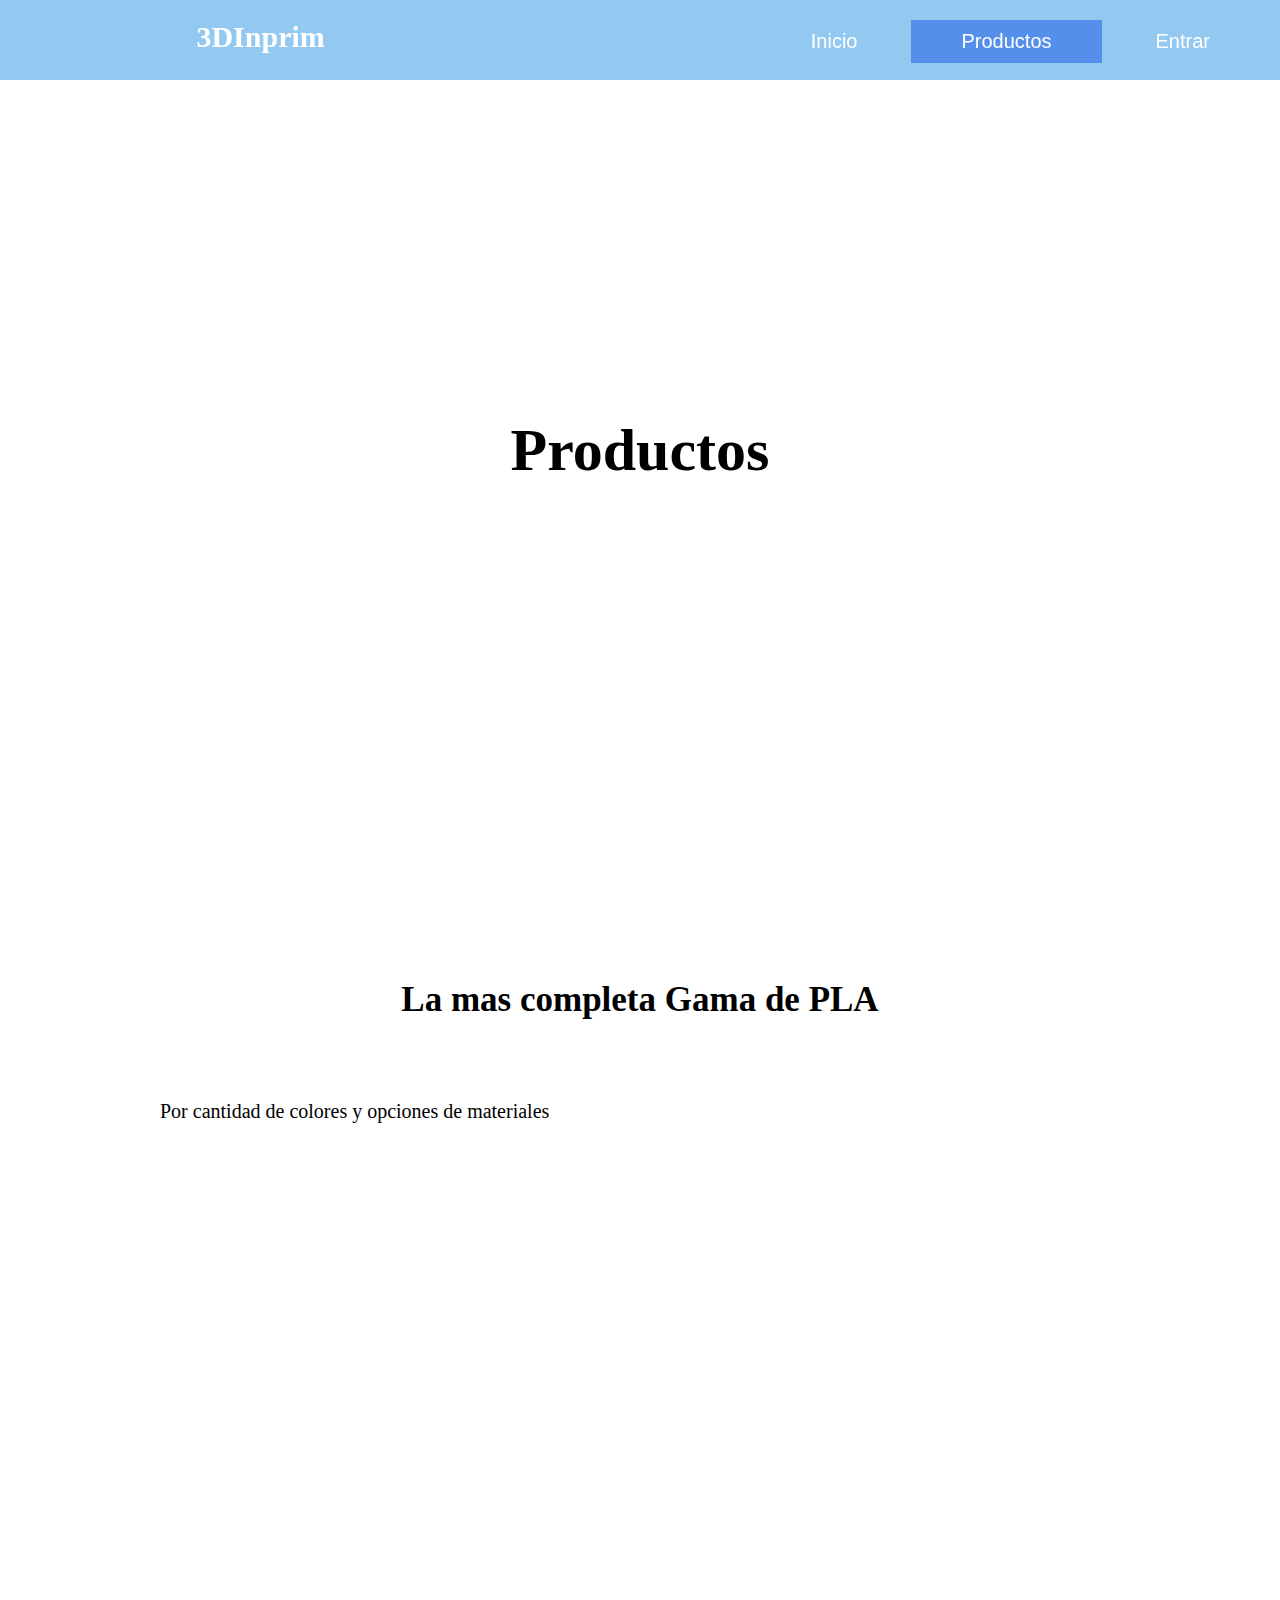
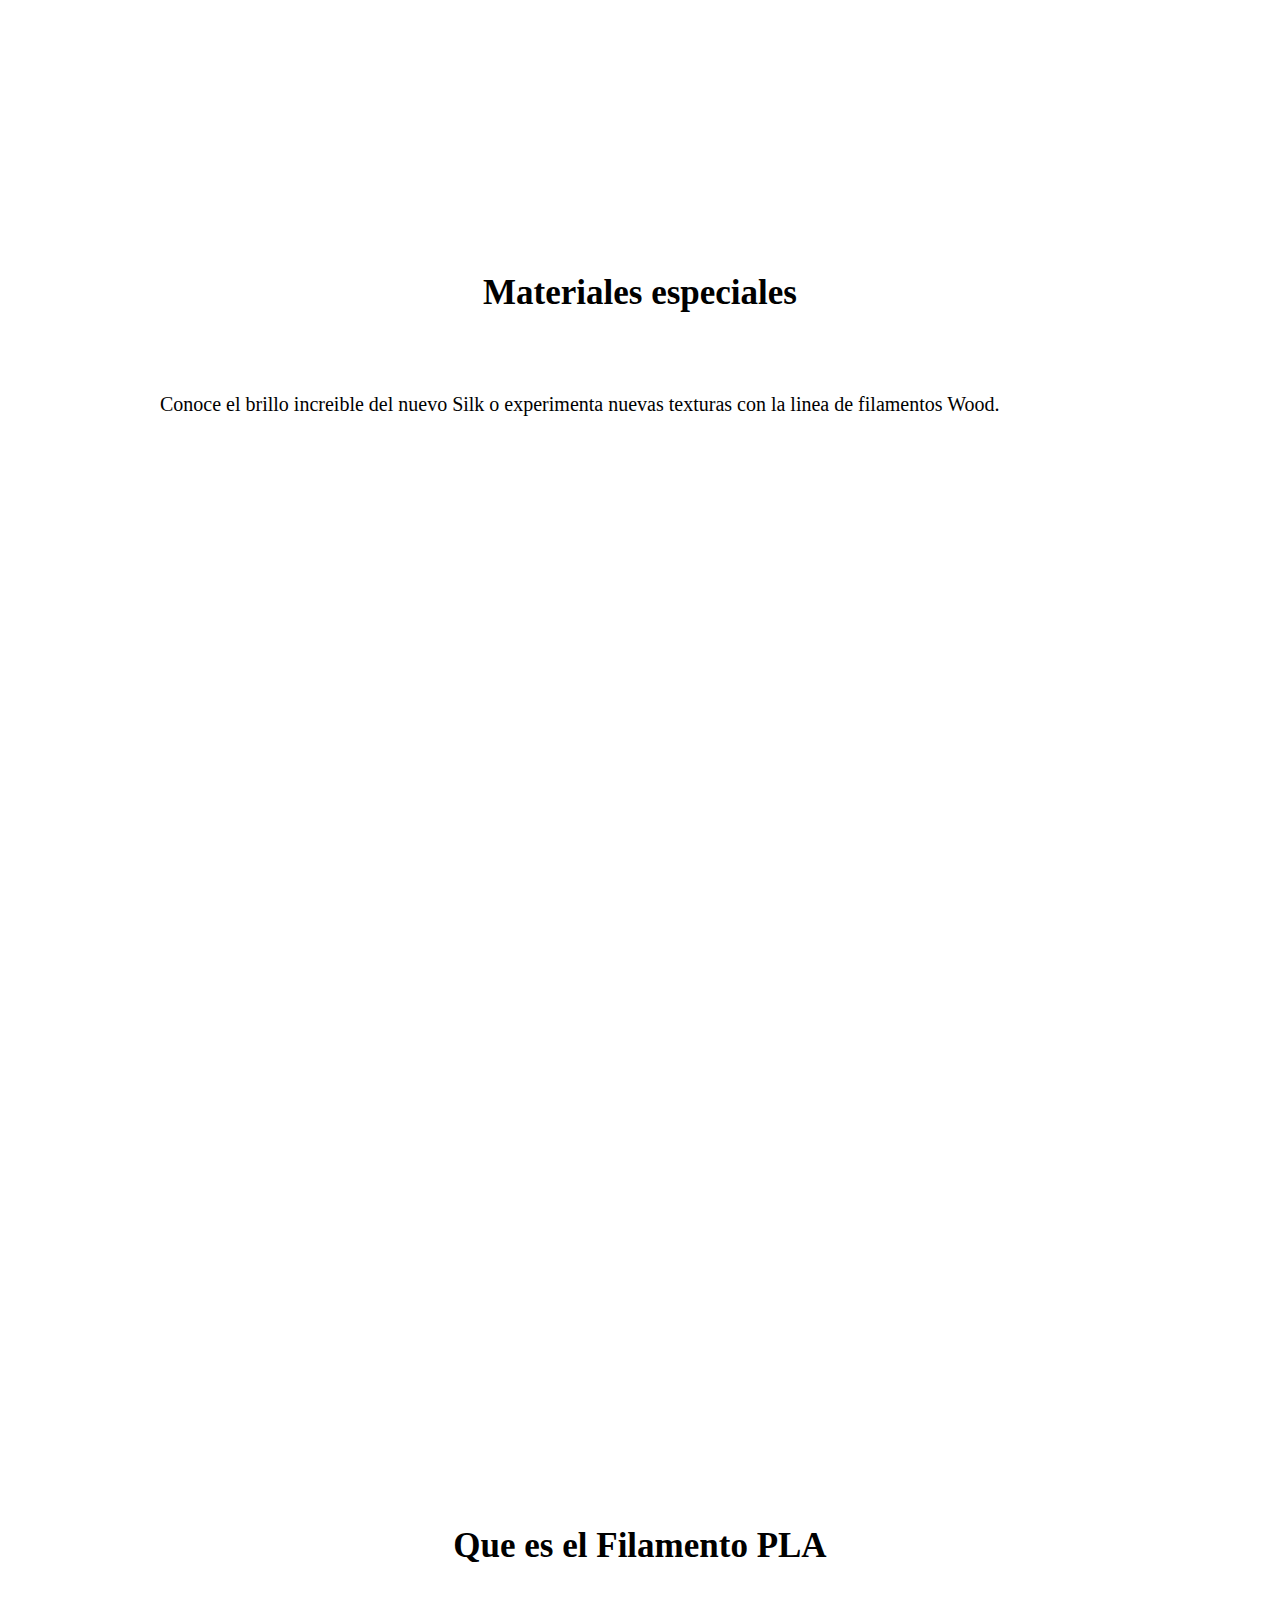
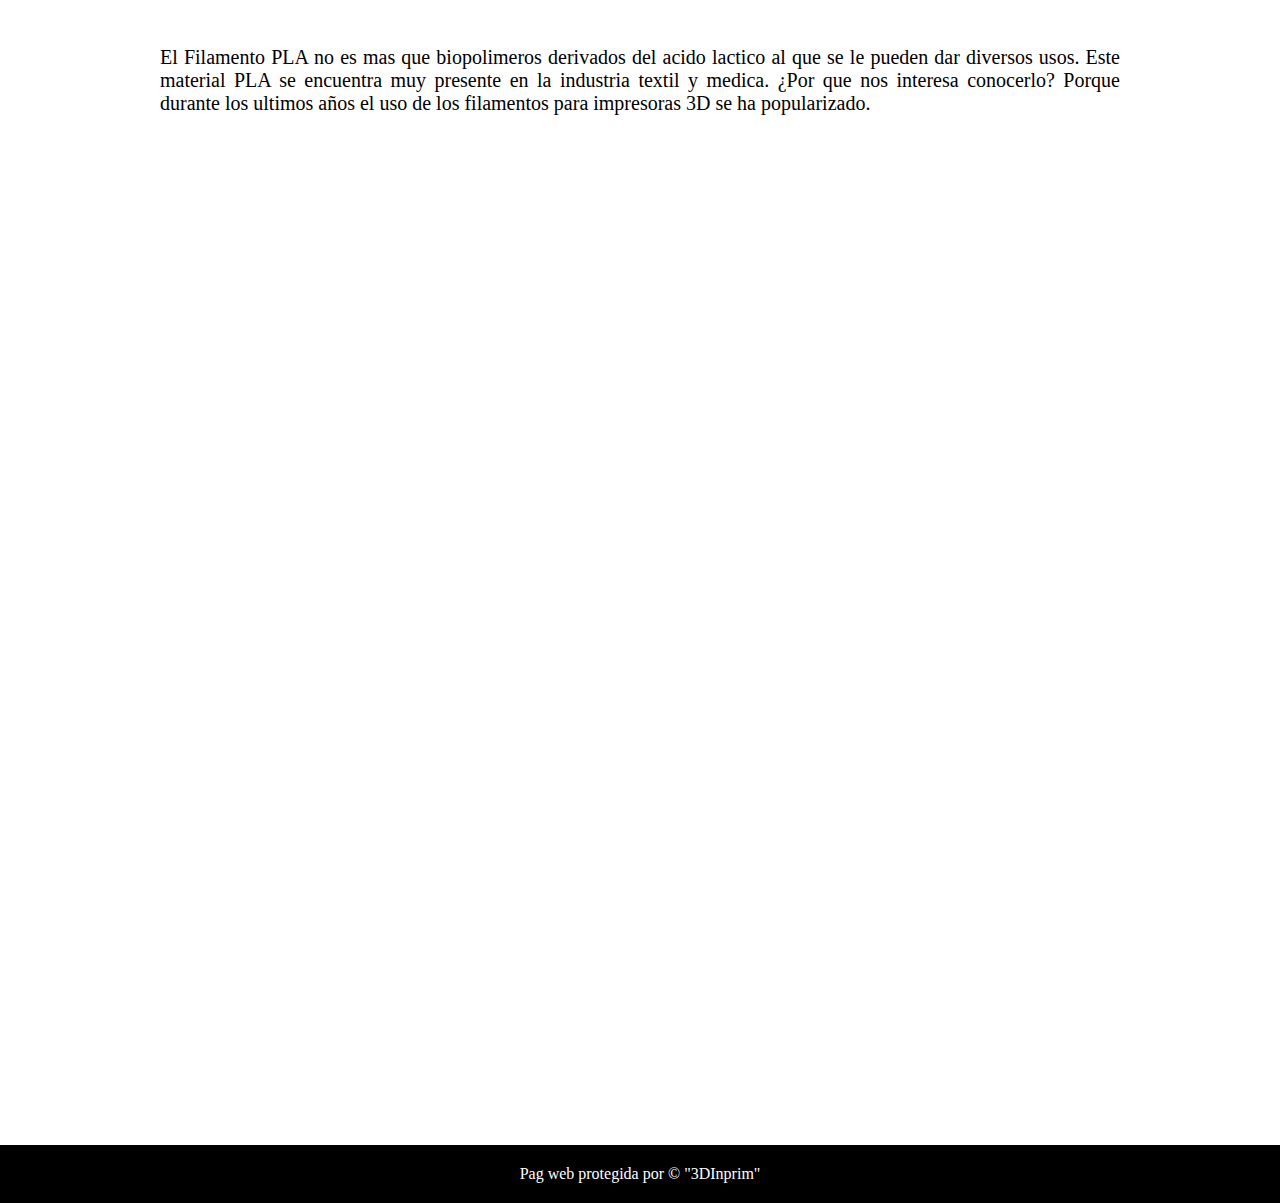
<file: informacion.html>
<!DOCTYPE html>
<html lang="en">
<head>
	<meta charset="UTF-8">
	<title>Informacion</title>
	<link rel="stylesheet" href="parallax.css">
</head>
<body>
	<header class="cabezera">
		<div class=" cab_nav">
			<img src="Imagenes/+Imagenes/logo3dinprim_1-removebg-preview.png" alt="Logo" class="logo_img">
			<h2 class="nomb_logo">3DInprim</h2>
			<ul>
				<li><a href="index.html">Inicio</a></li>
				<li class="marca"><a href="informacion.html">Productos</a></li>
				<li><a href="acceder.html">Entrar</a></li>
			</ul>
		</div>
	</header>

	<div class="fondo_p">
		<h1>Productos</h1>
	</div>

	<section class="seccion_f">
		<h1 class="titulos">La mas completa Gama de PLA</h1>
		<p class="parrafos">Por cantidad de colores y opciones de materiales</p>
	</section>
	<section class="seccion">
		<h2>PLA 1.75</h2>
	</section>

		<section class="seccion_f">
		<h1 class="titulos">Materiales especiales</h1>
		<p class="parrafos">Conoce el brillo increible del nuevo Silk o experimenta nuevas texturas con la linea de filamentos Wood.</p>
	</section>
	<section class="seccion_1">
		<h2>3DInprim</h2>
	</section>


	<section class="seccion_f">
		<h1 class="titulos">Que es el Filamento PLA</h1>
		<p class="parrafos">El Filamento PLA no es mas que biopolimeros derivados del acido lactico al que se le pueden dar diversos usos. Este material PLA se encuentra muy presente en la industria textil y medica. ¿Por que nos interesa conocerlo? Porque durante los ultimos años el uso de los filamentos para impresoras 3D se ha popularizado.</p>
	</section>
	<section class="seccion_2">
		<h2>Suscribete a 3DInprim</h2>
	</section>



	<footer class="foot">
		<p class="foot_p">Pag web protegida por &copy
		 "3DInprim"</p>
	</footer>
</body>
</html>
</file>
<file: parallax.css>
*{
	padding: 0px;
	margin: 0px;
	box-sizing: border-box;
}
header{
	width: 100%;
	height: 80px;
	background-color: rgba(39, 146, 228, 0.5);
	position: fixed;
}
.cab_nav{
	width: 100%;
	padding: 20px;
	text-align: right;
	position: fixed;
	top: 0px;
}
.cab_nav ul li{
	list-style: none;
	display: inline-block;
	padding: 10px 50px;
	color: white;
	font-size: 20px;
	font-family: sans-serif;
	cursor: pointer;
}
.cab_nav ul li a{
	text-decoration: none;
	color: white;
}
.nomb_logo{
	width: 300px;
	padding: 0px 20px;
	float: left;
	position: relative;
	top: 5%;
	left: 2%;
	color: #fff;
	font-size: 30px;
}
.logo_img{
	width: 80px;
	position: absolute;
	transform: translateX(-1760px) translateY(-15px);
}

.fondo_p{
	width: 100%;
	height: 100vh;
	background: url();
	background-position: center;
	background-size: cover;
	background-attachment: fixed;
	display: flex;
	justify-content: center;
	align-items: center;
}
.fondo_p h1{
	font-size: 60px;
	color: #000;

}

.seccion_f{
	max-width: 1000px;
	width: 90%;
	overflow: hidden;
	margin: auto;
	color: #000;
	padding: 20px 0px;
}
.seccion{
	background: url(Imagenes/+Imagenes/PLAamarillo.jpeg);
	width: 100%;
	height: 70vh;
	background-position: center;
	position: center;
	background-size: cover;
	background-attachment: fixed;
	justify-content: center;
	align-items: center;
}
.seccion h2, .seccion_1 h2, .seccion_2 h2{
	font-size: 60px;
	text-align: center;
	padding: 400px 0px;
	color: #fff;	
}
.titulos{
	font-size: 35px;
	text-align: center;
	padding: 60px 0px;
}
.parrafos{
	font-size: 20px;
	padding: 20px;
	text-align: justify;

}

/*Replicas*/
.seccion_1{
	background: url(Imagenes/+Imagenes/PLAazul2.jpeg);
	width: 100%;
	height: 110vh;
	background-position: center;
	position: center;
	background-size: cover;
	background-attachment: fixed;
	justify-content: center;
	align-items: center;
}
.seccion_2{
	background: url(Imagenes/+Imagenes/PLAazul3.jpeg);
	width: 100%;
	height: 110vh;
	background-position: center;
	position: center;
	background-size: cover;
	background-attachment: fixed;
	justify-content: center;
	align-items: center;
}


.foot{
	background-color: rgba(0, 0, 0, 1);
	margin-top: 0%;
	width: 100%;
	padding: 20px 0px;
	position: relative;
}
.foot_p{
	color: #fff;
	text-align: center;
}
.marca{
	background-color: rgba(21, 88, 230, .5);
}
</file>
